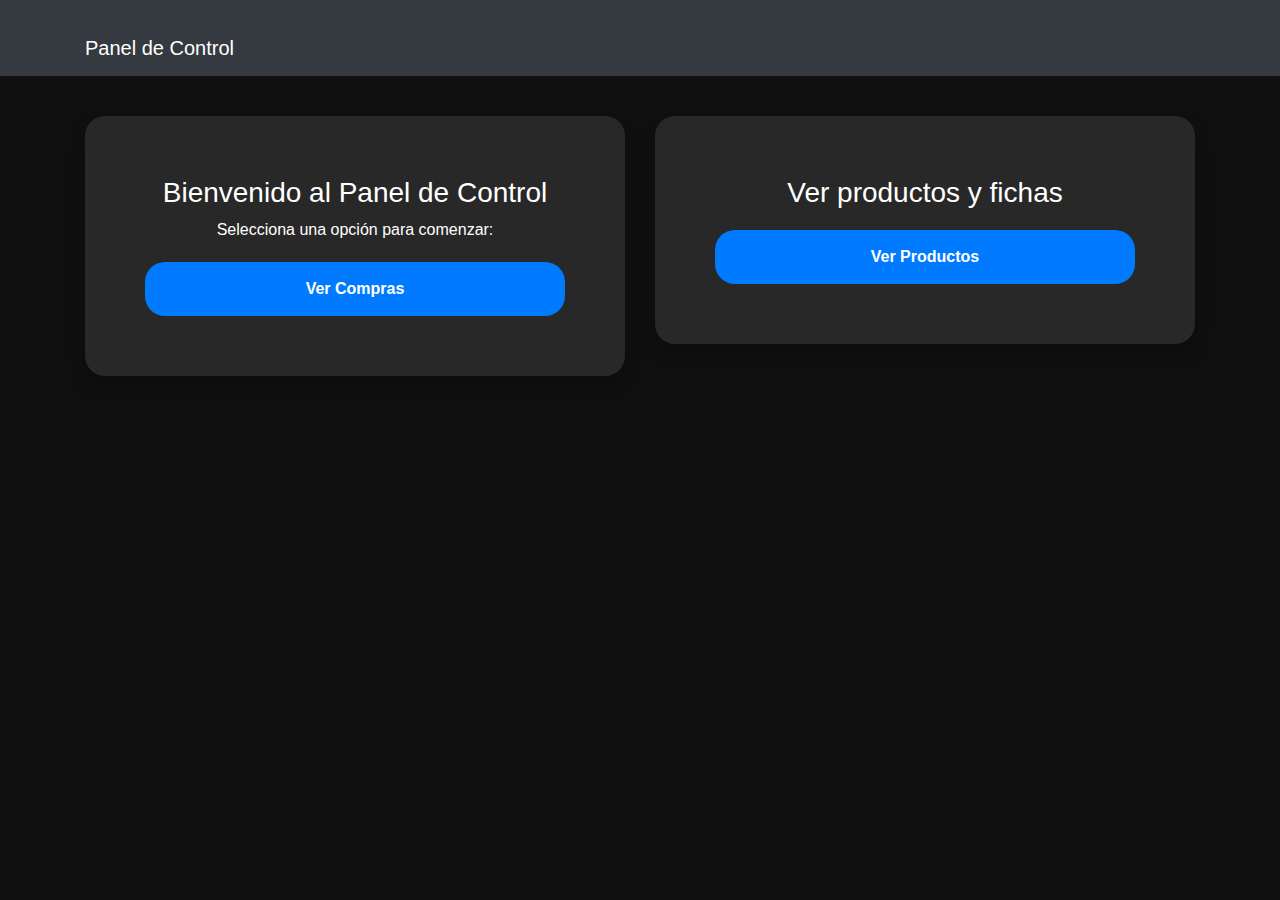
<file: src/panel/index.html>
<!DOCTYPE html>
<html lang="es">
<head>
    <meta charset="UTF-8">
    <meta name="viewport" content="width=device-width, initial-scale=1.0">
    <title>Panel de Control - Inicio</title>
    <link href="https://maxcdn.bootstrapcdn.com/bootstrap/4.5.2/css/bootstrap.min.css" rel="stylesheet">
    <style>
        body, html {
            height: 100%;
            margin: 0;
            background-color: #101010; /* Negro oscuro */
            font-family: 'Segoe UI', Tahoma, Geneva, Verdana, sans-serif;
        }
        .container {
            padding-top: 20px;
        }
        .card {
            border: none;
            background-color: rgba(255, 255, 255, 0.1); /* Blanco transparente */
            box-shadow: 0 10px 20px rgba(0, 0, 0, 0.3); /* Sombra */
            border-radius: 20px;
            padding: 40px;
            color: #fff;
            margin: 20px auto;
        }
        .card-body {
            text-align: center;
        }
        .btn-primary {
            background-color: #007bff; /* Azul */
            border: none;
            border-radius: 20px;
            padding: 15px 30px;
            font-weight: bold;
            transition: background-color 0.3s ease;
            margin-top: 20px;
        }
        .btn-primary:hover {
            background-color: #0056b3; /* Azul oscuro */
        }
    </style>
</head>
<body>

<nav class="navbar navbar-expand-lg navbar-dark bg-dark">
    <div class="container">
        <a class="navbar-brand" href="#">Panel de Control</a>
        <button class="navbar-toggler" type="button" data-toggle="collapse" data-target="#navbarNav" aria-controls="navbarNav" aria-expanded="false" aria-label="Toggle navigation">
            <span class="navbar-toggler-icon"></span>
        </button>
        <div class="collapse navbar-collapse" id="navbarNav">
            <ul class="navbar-nav ml-auto">
                <!-- <li class="nav-item">
                    <a class="nav-link" href="compras.html">Compras</a>
                </li>
                <li class="nav-item">
                    <a class="nav-link" href="productos.html">Productos</a>
                </li> -->
            </ul>
        </div>
    </div>
</nav>

<div class="container">
    <div class="row justify-content-center">
        <div class="col-md-6">
            <div class="card">
                <div class="card-body">
                    <h3>Bienvenido al Panel de Control</h3>
                    <p>Selecciona una opción para comenzar:</p>
                    <a href="compras.html" class="btn btn-primary btn-block">Ver Compras</a>
                </div>
            </div>
        </div>
        <div class="col-md-6">
            <div class="card">
                <div class="card-body">
                    <h3>Ver productos y fichas</h3>
                    <p></p>
                    <a href="/src/components/product/index.html" class="btn btn-primary btn-block">Ver Productos</a>
                </div>
            </div>
        </div>
    </div>
</div>

<script src="https://code.jquery.com/jquery-3.5.1.slim.min.js"></script>
<script src="https://cdn.jsdelivr.net/npm/@popperjs/core@2.5.3/dist/umd/popper.min.js"></script>
<script src="https://maxcdn.bootstrapcdn.com/bootstrap/4.5.2/js/bootstrap.min.js"></script>

</body>
</html>
</file>
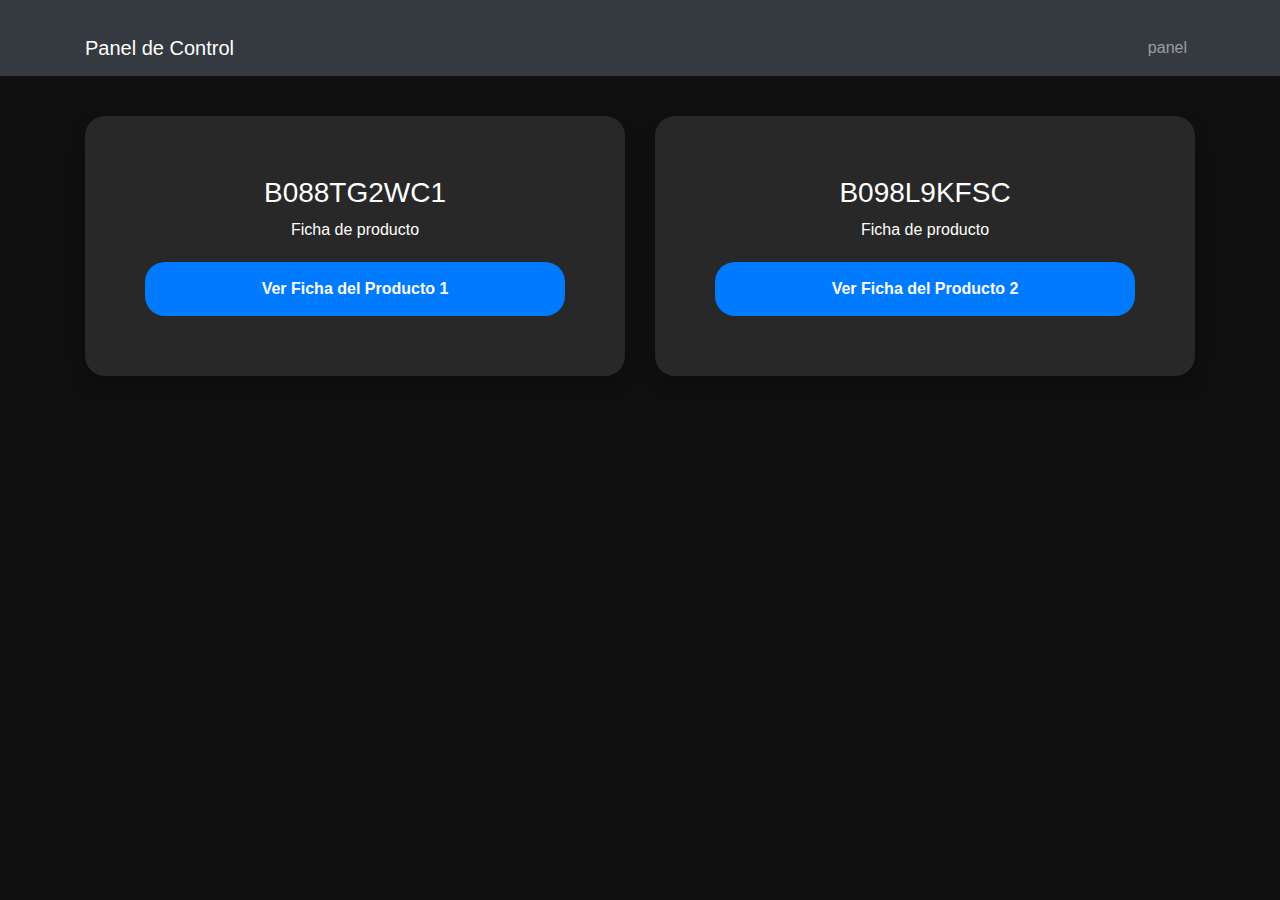
<file: src/components/product/index.html>
<!DOCTYPE html>
<html lang="es">
<head>
    <meta charset="UTF-8">
    <meta name="viewport" content="width=device-width, initial-scale=1.0">
    <title>Panel de Control - Inicio</title>
    <link href="https://maxcdn.bootstrapcdn.com/bootstrap/4.5.2/css/bootstrap.min.css" rel="stylesheet">
    <style>
        body, html {
            height: 100%;
            margin: 0;
            background-color: #101010; /* Negro oscuro */
            font-family: 'Segoe UI', Tahoma, Geneva, Verdana, sans-serif;
        }
        .container {
            padding-top: 20px;
        }
        .card {
            border: none;
            background-color: rgba(255, 255, 255, 0.1); /* Blanco transparente */
            box-shadow: 0 10px 20px rgba(0, 0, 0, 0.3); /* Sombra */
            border-radius: 20px;
            padding: 40px;
            color: #fff;
            margin: 20px auto;
        }
        .card-body {
            text-align: center;
        }
        .btn-primary {
            background-color: #007bff; /* Azul */
            border: none;
            border-radius: 20px;
            padding: 15px 30px;
            font-weight: bold;
            transition: background-color 0.3s ease;
            margin-top: 20px;
        }
        .btn-primary:hover {
            background-color: #0056b3; /* Azul oscuro */
        }
    </style>
</head>
<body>

<nav class="navbar navbar-expand-lg navbar-dark bg-dark">
    <div class="container">
        <a class="navbar-brand" href="#">Panel de Control</a>
        <button class="navbar-toggler" type="button" data-toggle="collapse" data-target="#navbarNav" aria-controls="navbarNav" aria-expanded="false" aria-label="Toggle navigation">
            <span class="navbar-toggler-icon"></span>
        </button>
        <div class="collapse navbar-collapse" id="navbarNav">
            <ul class="navbar-nav ml-auto">
                <li class="nav-item">
                    <a class="nav-link" href="/src/panel/index.html">panel</a>
                </li>
                <!-- <li class="nav-item">
                    <a class="nav-link" href="productos.html">Productos</a>
                </li> -->
            </ul>
        </div>
    </div>
</nav>

<div class="container">
    <div class="row">
        <div class="col-md-6">
            <div class="card">
                <div class="card-body">
                    <h3>B088TG2WC1</h3>
                    <p>Ficha de producto</p>
                    <a href="/src/components/product/B088TG2WC1/index.html" class="btn btn-primary btn-block">Ver Ficha del Producto 1</a>
                </div>
            </div>
        </div>
        <div class="col-md-6">
            <div class="card">
                <div class="card-body">
                    <h3>B098L9KFSC</h3>
                    <p>Ficha de producto</p>
                    <a href="/src/components/product/B098L9KFSC/index.html" class="btn btn-primary btn-block">Ver Ficha del Producto 2</a>
                </div>
            </div>
        </div>
    </div>
</div>

<script src="https://code.jquery.com/jquery-3.5.1.slim.min.js"></script>
<script src="https://cdn.jsdelivr.net/npm/@popperjs/core@2.5.3/dist/umd/popper.min.js"></script>
<script src="https://maxcdn.bootstrapcdn.com/bootstrap/4.5.2/js/bootstrap.min.js"></script>

</body>
</html>
</file>
